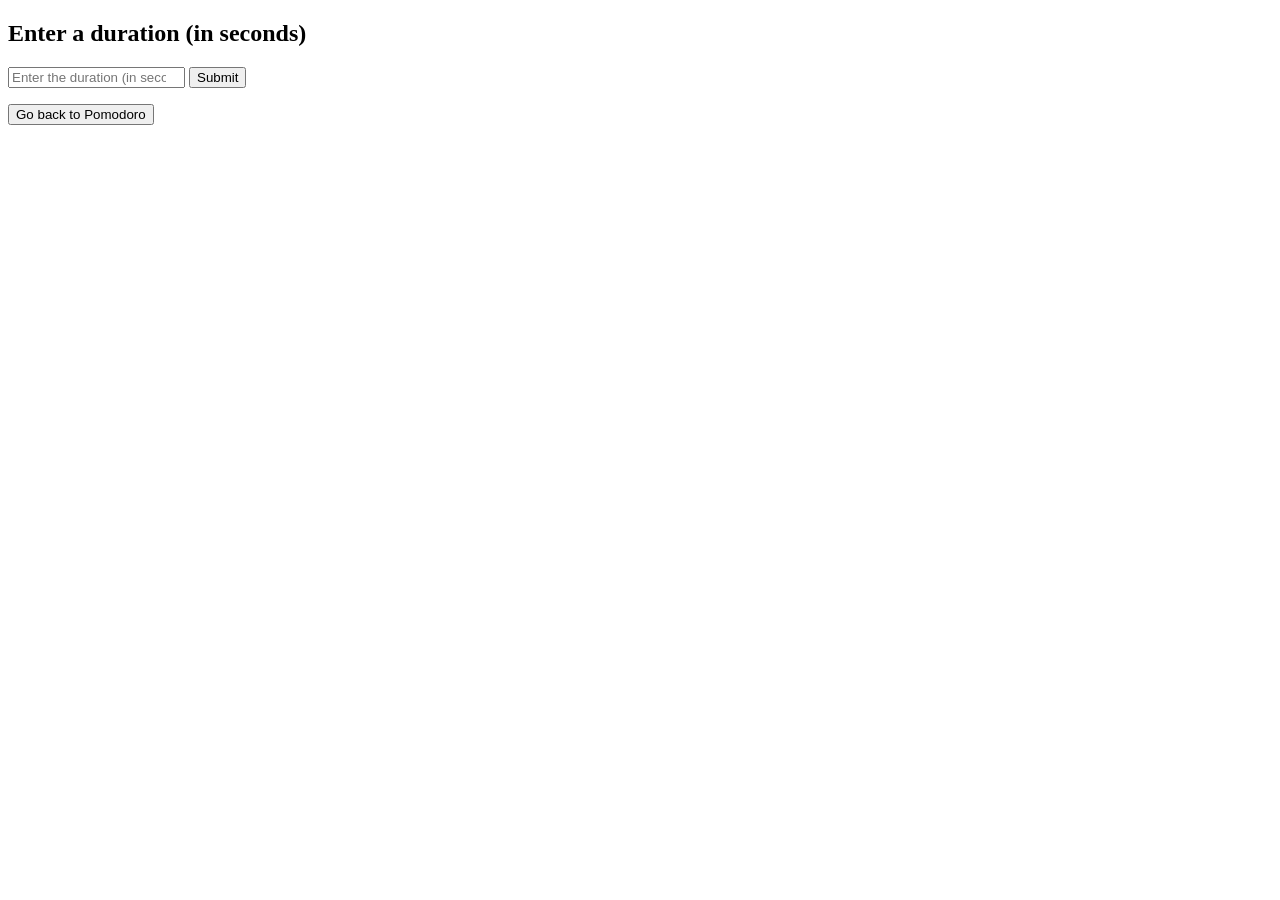
<file: templates/set_duration.html>
<!DOCTYPE html>
<html lang="en">
<head>
    <meta charset="UTF-8">
    <meta name="viewport" content="width=device-width, initial-scale=1.0">
    <title>Set focus duration</title>
</head>
<body>
    <h2>Enter a duration (in seconds)</h2>
    <input type="number" id="numberInput" placeholder="Enter the duration (in seconds)">
    <button onclick="sendNumber()">Submit</button>
    <p id="response"></p>
    <!-- Go to the base page which is where pomodoro timer is hosted -->
    <button onclick="window.location.href='/'">Go back to Pomodoro</button>

    <script>
        async function sendNumber() {
            const number = document.getElementById('numberInput').value;
            if (!number) {
                alert("Please enter a number");
                return;
            }

            try {
                const response = await fetch('/v1/set/focus_duration/' + Number(number), {
                    method: 'POST'//,
                    // headers: {
                    //     'Content-Type': 'application/json'
                    // },
                    // body: JSON.stringify({ number: Number(number) })
                });
                
                const data = await response.json();
                document.getElementById('response').innerText = 'Response: ' + JSON.stringify(data);
            } catch (error) {
                console.error('Error:', error);
                document.getElementById('response').innerText = 'Error occurred';
            }
        }
    </script>
</body>
</html>
</file>
